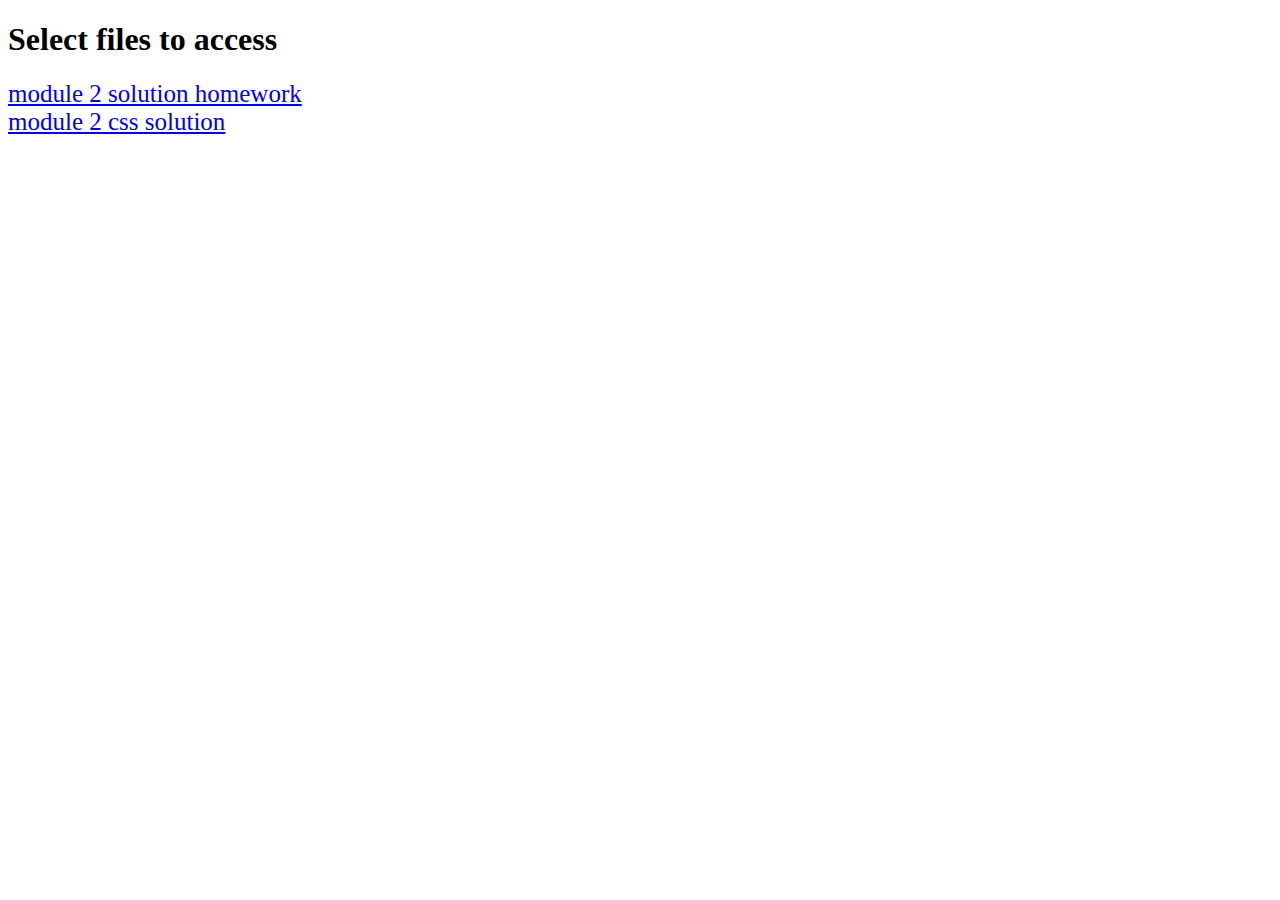
<file: HomeWorkProjects/index.html>
<!doctype html>
<html lang="en">
<head>
  <meta charset="utf-8">
  
  
  
  <style>
    a {
     font-size: 25px;  
    
    }
  
  </style>

  
  
  </head>

  
  <body>
    <h1> Select files to access </h1>
    
    
    <div>
    <a href="https://j1ar0e1d.github.io/HomeWorkProjects/HomeWorkProjects/module2solutionhw.html"> module 2 solution homework </a>
    </div>
    
    <div>
      <a href="https://j1ar0e1d.github.io/HomeWorkProjects/HomeWorkProjects/css/module2-solution.css"> module 2 css solution </a>
    </div>
  
  
  </body>
</hmtl>
</file>
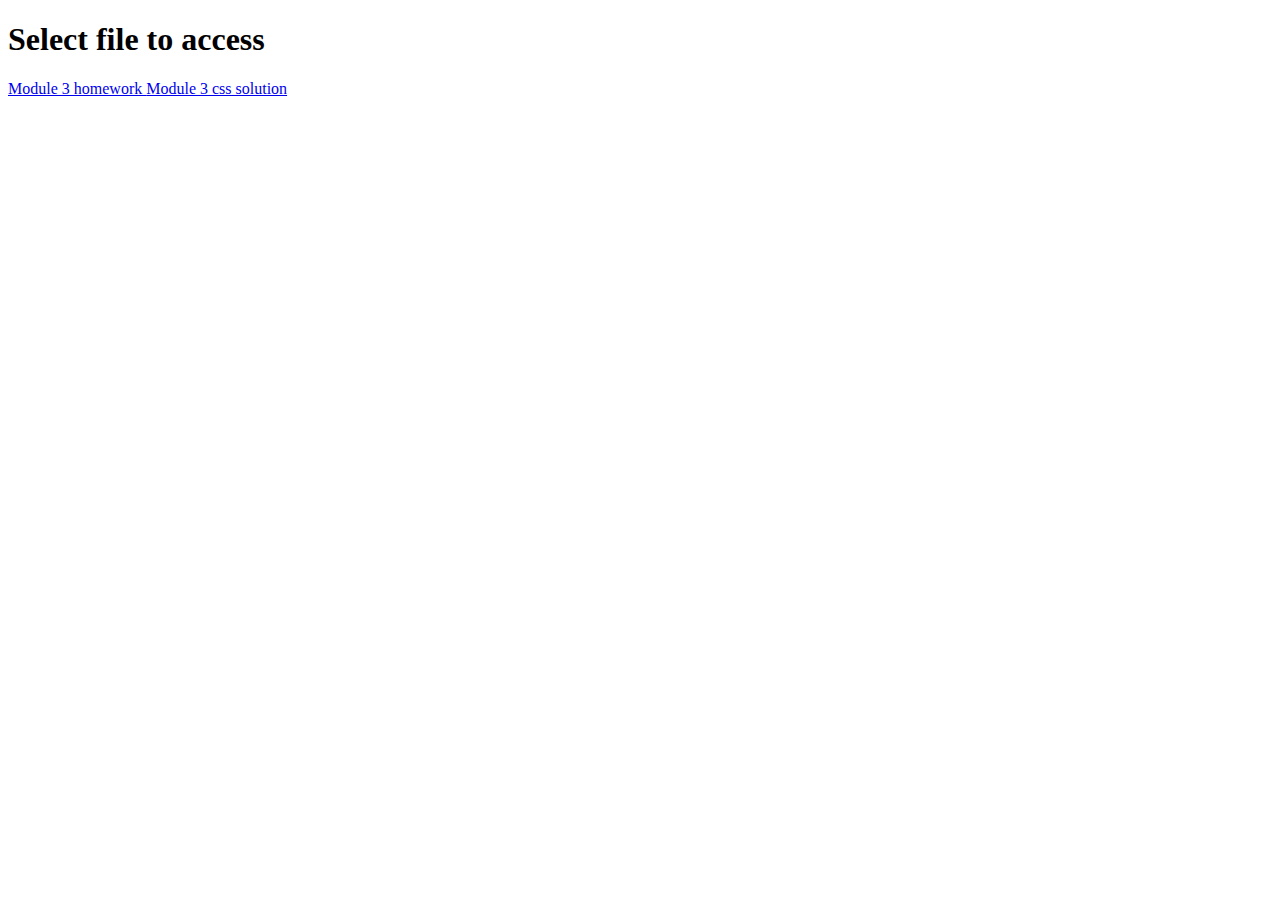
<file: Module3solution/index.html>
<!doctype html>
<html lang="en">
<head>
  <meta charset="utf-8">
  
  
</head>
<body>
  <h1> Select file to access </h1>
  
  <a href="https://j1ar0e1d.github.io/HomeWorkProjects/Module3solution/module3hw.html"> Module 3 homework </a>
  
  
  <a href="https://j1ar0e1d.github.io/HomeWorkProjects/Module3solution/css/module3hwCSS.css"> Module 3 css solution </a>
  
  
  
</body>
</hmtl>
</file>
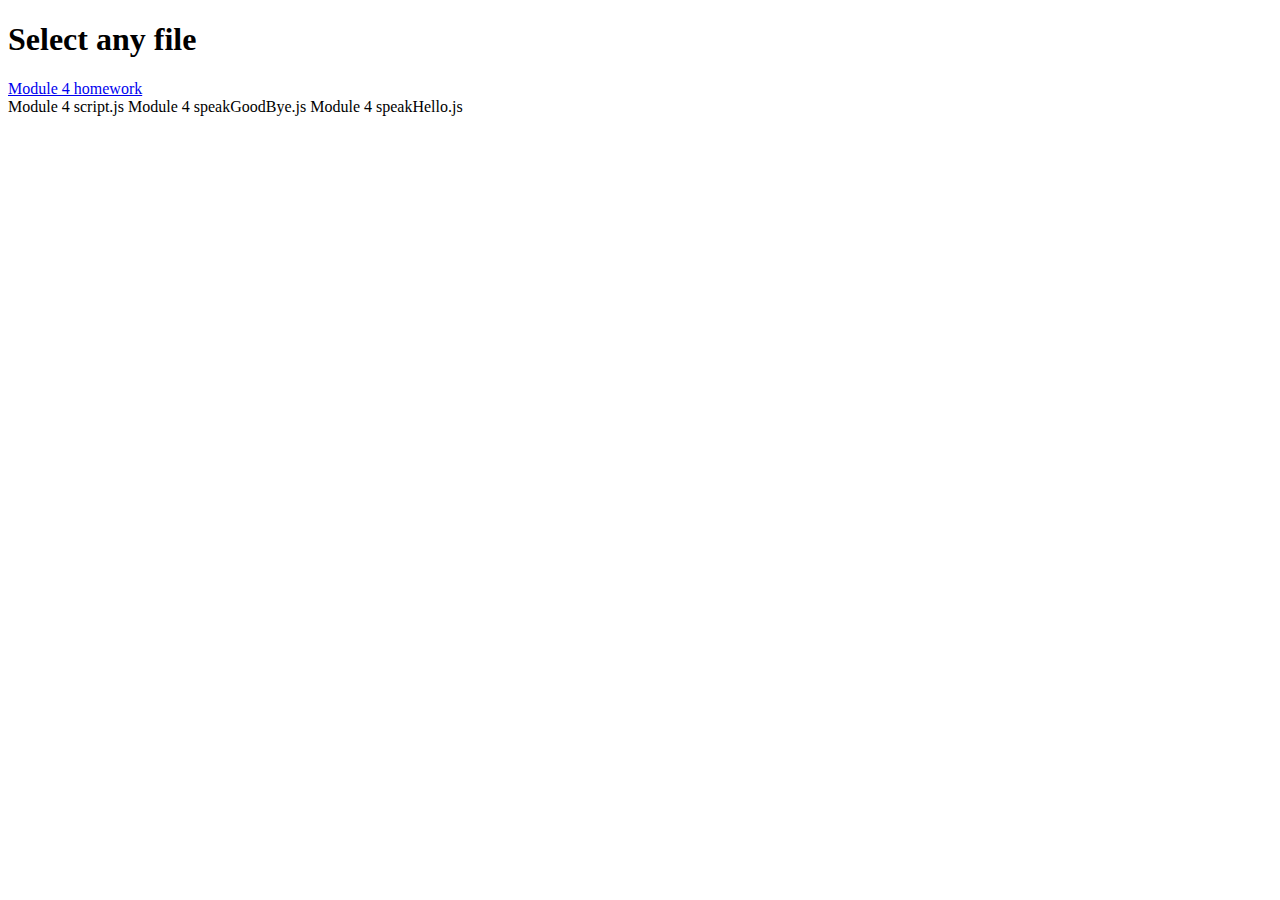
<file: HomeWorkProjects/Module4solution/index.html>
<!doctype html>
<html lang="en">
  <head>

   <meta charset="utf-8">
   <title> Module 4 Homework </title>
    <link rel="stylesheet" href="https://j1ar0e1d.github.io/HomeWorkProjects/HomeWorkProjects/Module4solution/indexCSS.css">

  </head>


  <body>
   
    <h1 class="title"> Select any file </h1>
  
  <div>
  <a href="https://j1ar0e1d.github.io/HomeWorkProjects/HomeWorkProjects/Module4solution/module4hw.html"> Module 4 homework </a>
  </div>
  
  <div>
  
  <a src="https://j1ar0e1d.github.io/HomeWorkProjects/HomeWorkProjects/Module4solution/script.js"> Module 4 script.js </a>
  <a src="https://j1ar0e1d.github.io/HomeWorkProjects/HomeWorkProjects/Module4solution/speakGoodBye.js"> Module 4 speakGoodBye.js </a>
  <a src="https://j1ar0e1d.github.io/HomeWorkProjects/HomeWorkProjects/Module4solution/speakHello.js"> Module 4 speakHello.js </a>
  


  </div>



    </body>


</hmtl>
</file>
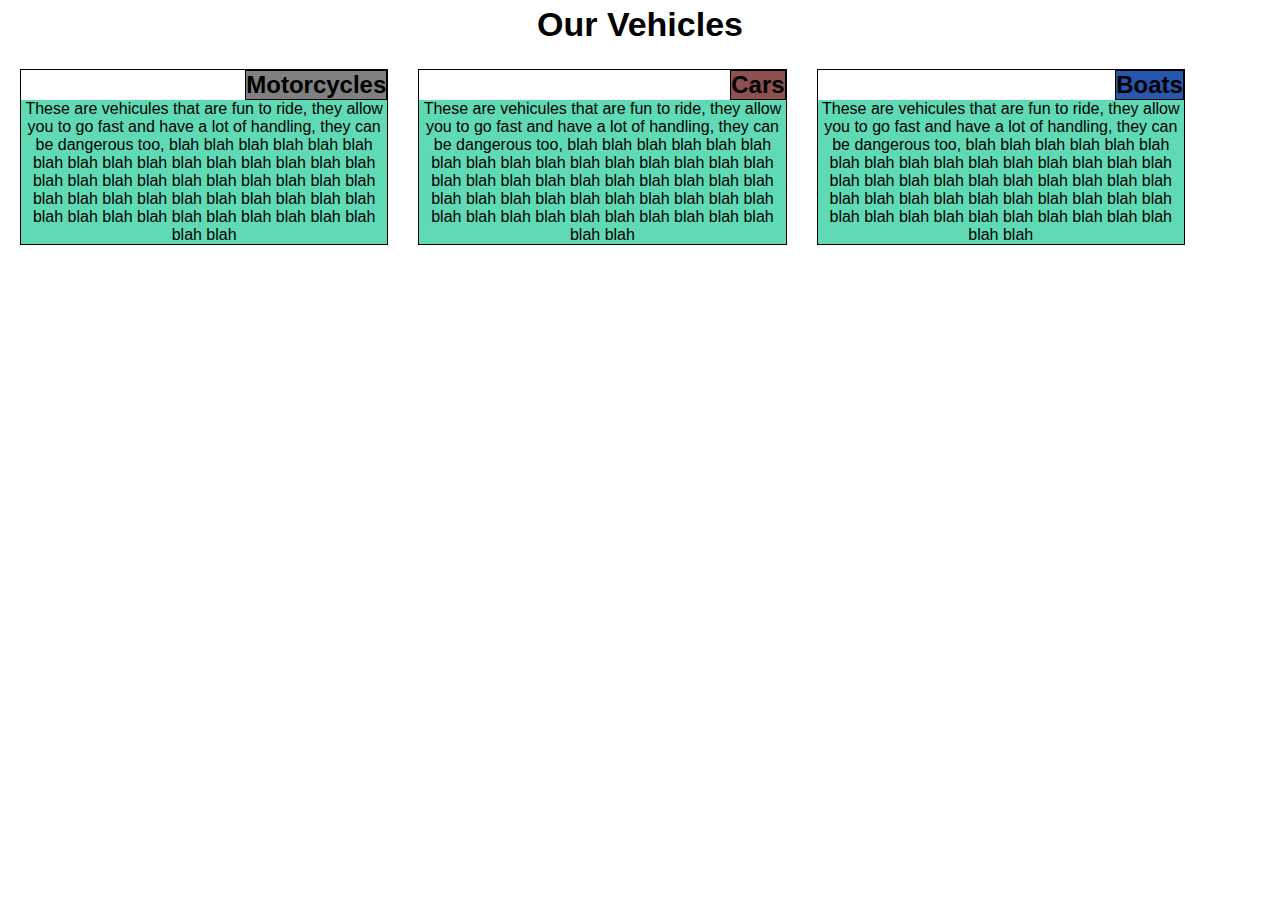
<file: module2solutionhw.html>
<!doctype html>
<html lang="en">

<head>
<meta charset="utf-8">
<title> Assignment Solution for Module 2 </title>
<link rel="stylesheet" href="module2-solution.css">
<meta name="viewport" content="width=device-width, initial scale=1.0">

</head>

<body>




<section class="row">
<h1> Our Vehicles </h1>

<section class="p1">
<h2> Motorcycles </h2>
<p> These are vehicules that are fun to ride, they allow you to go fast and have a lot of handling, they can be dangerous too, blah blah blah blah blah blah blah blah blah blah blah blah blah blah blah blah blah blah blah blah blah blah blah blah blah blah blah blah blah blah blah blah blah blah blah blah blah blah blah blah blah blah blah blah blah blah blah blah </p>

</section>



<section class="p2">
 <h2> Cars </h2>	
 <p> These are vehicules that are fun to ride, they allow you to go fast and have a lot of handling, they can be dangerous too, blah blah blah blah blah blah blah blah blah blah blah blah blah blah blah blah blah blah blah blah blah blah blah blah blah blah blah blah blah blah blah blah blah blah blah blah blah blah blah blah blah blah blah blah blah blah blah blah </p>

</section>



<section class="p3">
	<h2> Boats </h2>
    <p> These are vehicules that are fun to ride, they allow you to go fast and have a lot of handling, they can be dangerous too, blah blah blah blah blah blah blah blah blah blah blah blah blah blah blah blah blah blah blah blah blah blah blah blah blah blah blah blah blah blah blah blah blah blah blah blah blah blah blah blah blah blah blah blah blah blah blah blah
</p>
</section>


</section>

</body>


</hmtl>
</file>
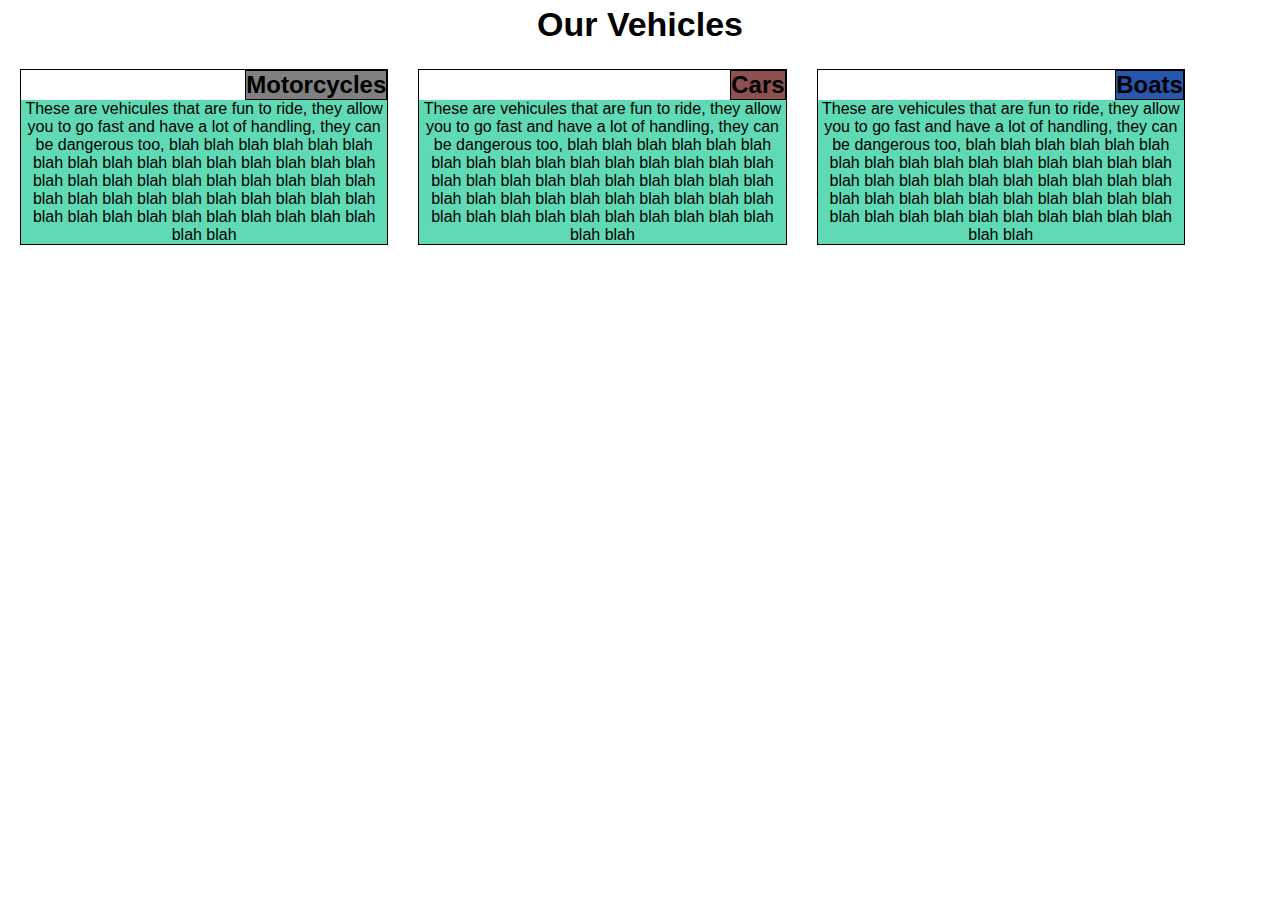
<file: HomeWorkProjects/module2solutionhw.html>
<!doctype html>
<html lang="en">

<head>
<meta charset="utf-8">
<title> Assignment Solution for Module 2 </title>
<link rel="stylesheet" href="css/module2-solution.css">
<meta name="viewport" content="width=device-width, initial scale=1.0">

</head>

<body>




<section class="row">
<h1> Our Vehicles </h1>

<section class="p1">
<h2> Motorcycles </h2>
<p> These are vehicules that are fun to ride, they allow you to go fast and have a lot of handling, they can be dangerous too, blah blah blah blah blah blah blah blah blah blah blah blah blah blah blah blah blah blah blah blah blah blah blah blah blah blah blah blah blah blah blah blah blah blah blah blah blah blah blah blah blah blah blah blah blah blah blah blah </p>

</section>



<section class="p2">
 <h2> Cars </h2>	
 <p> These are vehicules that are fun to ride, they allow you to go fast and have a lot of handling, they can be dangerous too, blah blah blah blah blah blah blah blah blah blah blah blah blah blah blah blah blah blah blah blah blah blah blah blah blah blah blah blah blah blah blah blah blah blah blah blah blah blah blah blah blah blah blah blah blah blah blah blah </p>

</section>



<section class="p3">
	<h2> Boats </h2>
    <p> These are vehicules that are fun to ride, they allow you to go fast and have a lot of handling, they can be dangerous too, blah blah blah blah blah blah blah blah blah blah blah blah blah blah blah blah blah blah blah blah blah blah blah blah blah blah blah blah blah blah blah blah blah blah blah blah blah blah blah blah blah blah blah blah blah blah blah blah
</p>
</section>


</section>

</body>


</hmtl>
</file>
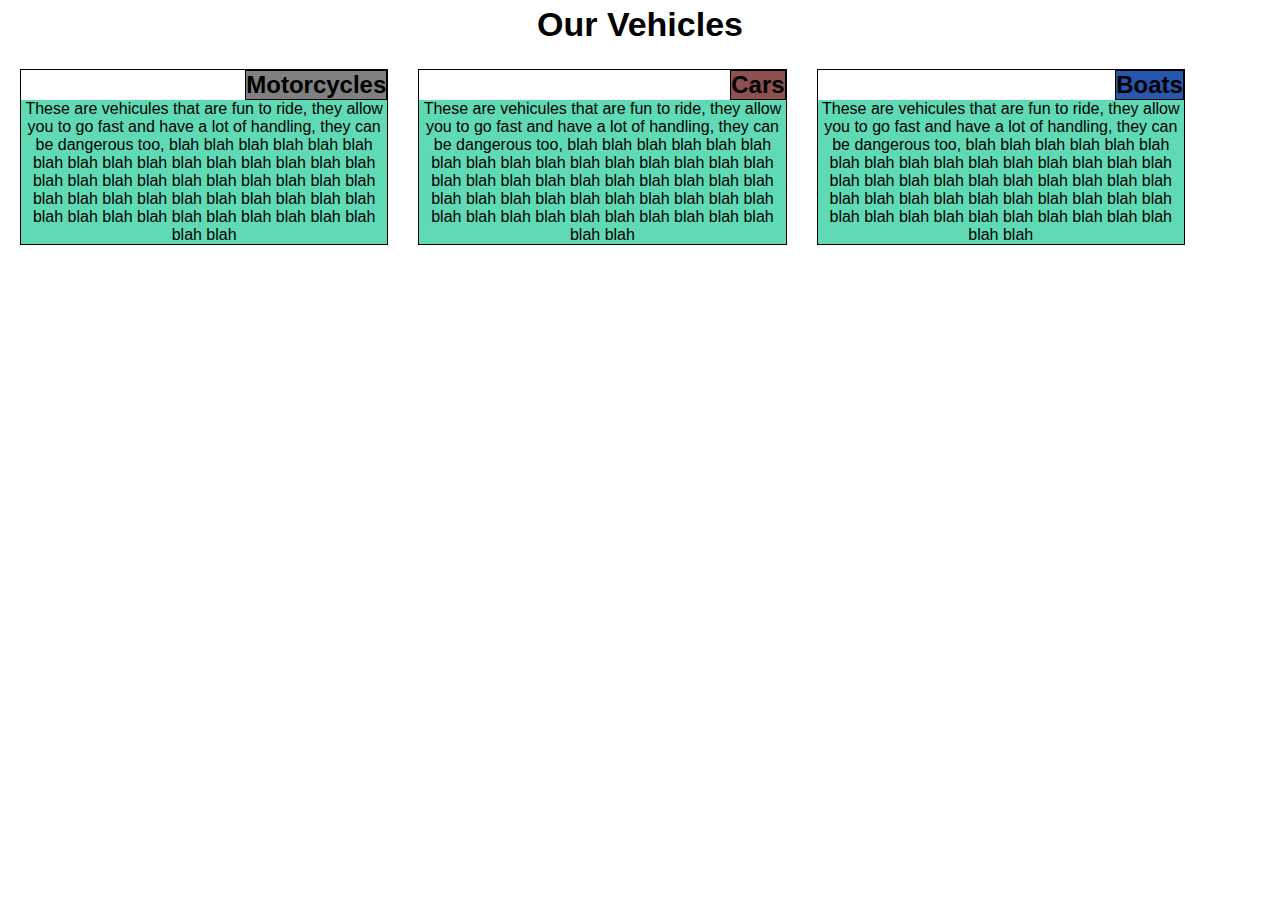
<file: solutions/module2solutionhw.html>
<!doctype html>
<html lang="en">

<head>
<meta charset="utf-8">
<title> Assignment Solution for Module 2 </title>
<link rel="stylesheet" href="module2-solution.css">
<meta name="viewport" content="width=device-width, initial scale=1.0">

</head>

<body>




<section class="row">
<h1> Our Vehicles </h1>

<section class="p1">
<h2> Motorcycles </h2>
<p> These are vehicules that are fun to ride, they allow you to go fast and have a lot of handling, they can be dangerous too, blah blah blah blah blah blah blah blah blah blah blah blah blah blah blah blah blah blah blah blah blah blah blah blah blah blah blah blah blah blah blah blah blah blah blah blah blah blah blah blah blah blah blah blah blah blah blah blah </p>

</section>



<section class="p2">
 <h2> Cars </h2>	
 <p> These are vehicules that are fun to ride, they allow you to go fast and have a lot of handling, they can be dangerous too, blah blah blah blah blah blah blah blah blah blah blah blah blah blah blah blah blah blah blah blah blah blah blah blah blah blah blah blah blah blah blah blah blah blah blah blah blah blah blah blah blah blah blah blah blah blah blah blah </p>

</section>



<section class="p3">
	<h2> Boats </h2>
    <p> These are vehicules that are fun to ride, they allow you to go fast and have a lot of handling, they can be dangerous too, blah blah blah blah blah blah blah blah blah blah blah blah blah blah blah blah blah blah blah blah blah blah blah blah blah blah blah blah blah blah blah blah blah blah blah blah blah blah blah blah blah blah blah blah blah blah blah blah
</p>
</section>


</section>

</body>


</hmtl>
</file>
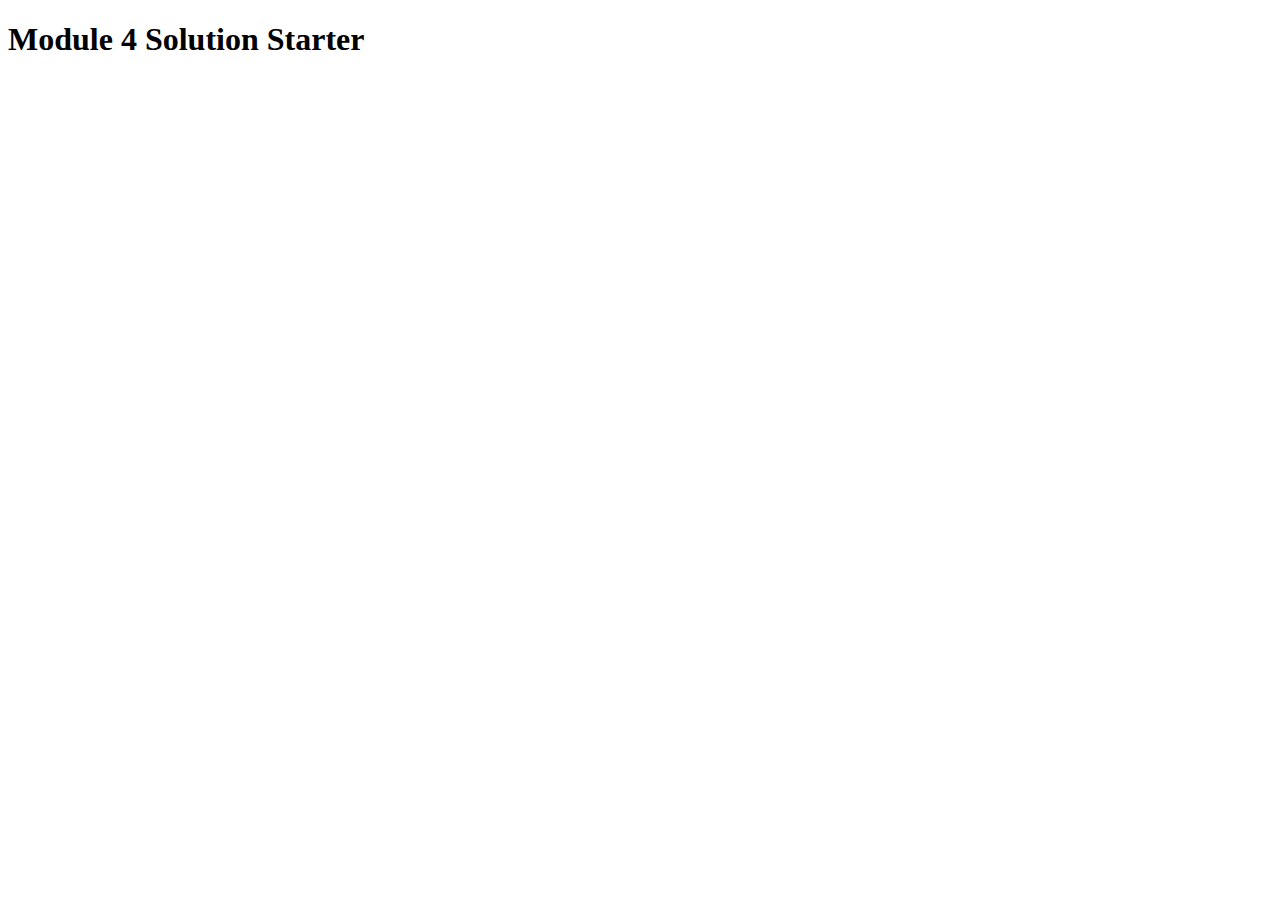
<file: HomeWorkProjects/Module4solution/module4hw.html>
<!DOCTYPE html>
<html lang="en">
<head>
  <meta charset="utf-8">
  <title>Module 4 Solution Starter</title>
  <script>
    var names = []; 
  
  
  
  </script>
 
</head>
<body>
  <h1>Module 4 Solution Starter</h1>

  <script="speakHello.js"></script>
  <script src="speakGoodBye.js"></script>
  <script src="script.js"></script> 
  
  </body>
</html>
</file>
<file: module2-solution.css>
/* BASE STYLEZ *****************************************************/

* {

    font-family: arial;
    box-sizing: border-box;
         margin: 0;
        padding: 0;
        float: left;
       

}

 h1 {

    width: 100%;
    text-align: center;
    clear: right;
    margin-bottom: 25px;
    font-size: 34px;

  } 



div {

    
	margin-right: -30%;
	width: 100%;

}





h2 {

     float: right;
     margin-right: -5px;
     margin-left: -5px;
     margin-top: 0;
     border: 1px solid black;
     
}



p {

	float: left;
    background-color: #60DAB5;
    
    text-align: center;
    border: 1px;
    margin-top: auto;
    
     
 

}

section {

	
    margin-bottom: 45px;
    margin-top: 25px;
    margin-right: auto;
    margin-left: auto;
    margin-top: auto;
    width: 25%;
    padding: 5px;
    

    
}


      
    

   

    .p1 {

    width: 31%;
    margin-left: 10px;
    margin-right: 15px;
    
    
  } 

    .p2 {

    width: 31%;
    margin-left: 5px;
    margin-right: 15px;
    
    
  }

   .p3 {

    width: 31%;
    margin-left: 15px;
    margin-right: 15px;
    

  }

.p1 > h2 {
   background-color: gray;
   margin-top: -5px;

}



.p2 > h2 {
   
   margin-top: -5px;   
   background-color: #8D5151;
  
}




.p3 > h2 {
   
   background-color: #2758AD;
   margin-top: -5px;
}

.p1 > p {
   
   margin-right: -5px;
   margin-left: -5px;
   text-align: center;
   margin-bottom: -5px;
}


.p2 > p {
   
   margin-right: -5px;
   margin-left: -5px;
   text-align: center;
   margin-bottom: -5px;
   
}


.p3 > p {
   
   margin-right: -5px;
   margin-left: -5px;
   text-align: center;
   margin-bottom: -5px;

}


 

  



.row {

	width: 100%;
}







/* DESKTOP VIEW ******************************************************/


@media (min-width: 992px) {

	
	




     h1 {

    	clear: right;
    	margin-bottom: 25px;
    
  }
 
    .p1 {

    width: 29%;
    margin-left: 15px;
    margin-right: 15px;
    margin-top: auto;
    margin-bottom: auto;
    border: 1px solid black;
    padding: 5px 5px 5px;
    
  } 

    .p2 {

    width: 29%;
    margin-left: 15px;
    margin-right: 15px;
    margin-top: auto;
    margin-bottom: auto;
    border: 1px solid black;
    padding: 5px 5px 5px;
    

  }

   .p3 {

    width: 29%;
    margin-left: 15px;
    margin-right: 15px;
    margin-top: auto;
    margin-bottom: auto;
    border: 1px solid black;
    padding: 5px 5px 5px;
  
  }

  .p1 > h2 {

    margin-top: -5px;


  }

  .p1 > p {

    margin-bottom: -5px;
    

  }


  .p2 > h2 {

    margin-top: -5px;


  }

  .p2 > p {

    margin-bottom: -5px;
    

  }
 
  .p3 > h2 {

    margin-top: -5px;


  }

  .p3 > p {

    margin-bottom: -5px;
    

  }

}

/* MEDIUM DEVICES VIEW ******************************************************/



 @media (min-width: 768px) and (max-width: 991px) {
    
      
     
      
      h1 {
        padding: 45px;
        margin-bottom: 20px; 
       
       }


    .p1 {
        
        width: 45%;
        margin-left: 25px;
        margin-right: 5px;
       border: 1px solid black;
       padding: 5px 5px 5px;

     }
     
    .p2 {

       width: 45%;
    	
        margin-right: 15px;
        margin-left: 15px;
        clear: right;
        float: right;
        border: 1px solid black;
    padding: 5px 5px 5px;

      }

    
     .p3 {

     	width:85%; 
    	margin-right: 25px;
        margin-left: 25px;
       clear: both;
       border: 1px solid black;
    padding: 5px 5px 5px;
       
     

     }

      
     .p1 > h2 {
   background-color: gray;
   margin-top: -5px;

}



.p2 > h2 {
   
   margin-top: -5px;   
   background-color: #8D5151;
  
}




.p3 > h2 {
   
   background-color: #2758AD;
   margin-top: -5px;
}

.p1 > p {
   
   margin-right: -5px;
   margin-left: -5px;
   text-align: center;
   margin-bottom: -5px;
}


.p2 > p {
   
   margin-right: -5px;
   margin-left: -5px;
   text-align: center;
   margin-bottom: -5px;
   
}


.p3 > p {
   
   margin-right: -5px;
   margin-left: -5px;
   text-align: center;
   margin-bottom: -5px;

    }

 }          


/* SMALL SIZE DEVICES VIEW ******************************************************/


 @media (max-width: 767px) {
  
  h1 {
        padding: 45px;
        margin-bottom: 20px; 
       
       }


    .p1 {
        
        width: 80%;
        margin-left: 35px;
        margin-right: 35px;
        border: 1px solid black;
        padding: 5px 5px 5px;
        clear: right;

     }
     
    .p2 {

       width: 80%;
        margin-left: 35px;
        margin-right: 35px;
         
        border: 1px solid black;
    padding: 5px 5px 5px;
      
      
       }

    
     .p3 {

     	width: 80%;
        margin-left: 35px;
        margin-right: 35px;
       clear: both;
       border: 1px solid black;
    padding: 5px 5px 5px;
       
     

     }

      
     .p1 > h2 {
   background-color: gray;
   margin-top: -5px;

}



.p2 > h2 {
   
   margin-top: -5px;   
   background-color: #8D5151;
  
}




.p3 > h2 {
   
   background-color: #2758AD;
   margin-top: -5px;
}

.p1 > p {
   
   margin-right: -5px;
   margin-left: -5px;
   text-align: center;
   margin-bottom: -5px;
}


.p2 > p {
   
   margin-right: -5px;
   margin-left: -5px;
   text-align: center;
   margin-bottom: -5px;
   
}


.p3 > p {
   
   margin-right: -5px;
   margin-left: -5px;
   text-align: center;
   margin-bottom: -5px;

}

 }



 }
</file>
<file: HomeWorkProjects/css/module2-solution.css>
/* BASE STYLEZ *****************************************************/

* {

    font-family: arial;
    box-sizing: border-box;
         margin: 0;
        padding: 0;
        float: left;
       

}

 h1 {

    width: 100%;
    text-align: center;
    clear: right;
    margin-bottom: 25px;
    font-size: 34px;

  } 



div {

    
	margin-right: -30%;
	width: 100%;

}





h2 {

     float: right;
     margin-right: -5px;
     margin-left: -5px;
     margin-top: 0;
     border: 1px solid black;
     
}



p {

	float: left;
    background-color: #60DAB5;
    
    text-align: center;
    border: 1px;
    margin-top: auto;
    
     
 

}

section {

	
    margin-bottom: 45px;
    margin-top: 25px;
    margin-right: auto;
    margin-left: auto;
    margin-top: auto;
    width: 25%;
    padding: 5px;
    

    
}


      
    

   

    .p1 {

    width: 31%;
    margin-left: 10px;
    margin-right: 15px;
    
    
  } 

    .p2 {

    width: 31%;
    margin-left: 5px;
    margin-right: 15px;
    
    
  }

   .p3 {

    width: 31%;
    margin-left: 15px;
    margin-right: 15px;
    

  }

.p1 > h2 {
   background-color: gray;
   margin-top: -5px;

}



.p2 > h2 {
   
   margin-top: -5px;   
   background-color: #8D5151;
  
}




.p3 > h2 {
   
   background-color: #2758AD;
   margin-top: -5px;
}

.p1 > p {
   
   margin-right: -5px;
   margin-left: -5px;
   text-align: center;
   margin-bottom: -5px;
}


.p2 > p {
   
   margin-right: -5px;
   margin-left: -5px;
   text-align: center;
   margin-bottom: -5px;
   
}


.p3 > p {
   
   margin-right: -5px;
   margin-left: -5px;
   text-align: center;
   margin-bottom: -5px;

}


 

  



.row {

	width: 100%;
}







/* DESKTOP VIEW ******************************************************/


@media (min-width: 992px) {

	
	




     h1 {

    	clear: right;
    	margin-bottom: 25px;
    
  }
 
    .p1 {

    width: 29%;
    margin-left: 15px;
    margin-right: 15px;
    margin-top: auto;
    margin-bottom: auto;
    border: 1px solid black;
    padding: 5px 5px 5px;
    
  } 

    .p2 {

    width: 29%;
    margin-left: 15px;
    margin-right: 15px;
    margin-top: auto;
    margin-bottom: auto;
    border: 1px solid black;
    padding: 5px 5px 5px;
    

  }

   .p3 {

    width: 29%;
    margin-left: 15px;
    margin-right: 15px;
    margin-top: auto;
    margin-bottom: auto;
    border: 1px solid black;
    padding: 5px 5px 5px;
  
  }

  .p1 > h2 {

    margin-top: -5px;


  }

  .p1 > p {

    margin-bottom: -5px;
    

  }


  .p2 > h2 {

    margin-top: -5px;


  }

  .p2 > p {

    margin-bottom: -5px;
    

  }
 
  .p3 > h2 {

    margin-top: -5px;


  }

  .p3 > p {

    margin-bottom: -5px;
    

  }

}

/* MEDIUM DEVICES VIEW ******************************************************/



 @media (min-width: 768px) and (max-width: 991px) {
    
      
     
      
      h1 {
        padding: 45px;
        margin-bottom: 20px; 
       
       }


    .p1 {
        
        width: 45%;
        margin-left: 25px;
        margin-right: 5px;
       border: 1px solid black;
       padding: 5px 5px 5px;

     }
     
    .p2 {

       width: 45%;
    	
        margin-right: 15px;
        margin-left: 15px;
        clear: right;
        float: right;
        border: 1px solid black;
    padding: 5px 5px 5px;

      }

    
     .p3 {

     	width:85%; 
    	margin-right: 25px;
        margin-left: 25px;
       clear: both;
       border: 1px solid black;
    padding: 5px 5px 5px;
       
     

     }

      
     .p1 > h2 {
   background-color: gray;
   margin-top: -5px;

}



.p2 > h2 {
   
   margin-top: -5px;   
   background-color: #8D5151;
  
}




.p3 > h2 {
   
   background-color: #2758AD;
   margin-top: -5px;
}

.p1 > p {
   
   margin-right: -5px;
   margin-left: -5px;
   text-align: center;
   margin-bottom: -5px;
}


.p2 > p {
   
   margin-right: -5px;
   margin-left: -5px;
   text-align: center;
   margin-bottom: -5px;
   
}


.p3 > p {
   
   margin-right: -5px;
   margin-left: -5px;
   text-align: center;
   margin-bottom: -5px;

    }

 }          


/* SMALL SIZE DEVICES VIEW ******************************************************/


 @media (max-width: 767px) {
  
  h1 {
        padding: 45px;
        margin-bottom: 20px; 
       
       }


    .p1 {
        
        width: 80%;
        margin-left: 35px;
        margin-right: 35px;
        border: 1px solid black;
        padding: 5px 5px 5px;
        clear: right;

     }
     
    .p2 {

       width: 80%;
        margin-left: 35px;
        margin-right: 35px;
         
        border: 1px solid black;
    padding: 5px 5px 5px;
      
      
       }

    
     .p3 {

     	width: 80%;
        margin-left: 35px;
        margin-right: 35px;
       clear: both;
       border: 1px solid black;
    padding: 5px 5px 5px;
       
     

     }

      
     .p1 > h2 {
   background-color: gray;
   margin-top: -5px;

}



.p2 > h2 {
   
   margin-top: -5px;   
   background-color: #8D5151;
  
}




.p3 > h2 {
   
   background-color: #2758AD;
   margin-top: -5px;
}

.p1 > p {
   
   margin-right: -5px;
   margin-left: -5px;
   text-align: center;
   margin-bottom: -5px;
}


.p2 > p {
   
   margin-right: -5px;
   margin-left: -5px;
   text-align: center;
   margin-bottom: -5px;
   
}


.p3 > p {
   
   margin-right: -5px;
   margin-left: -5px;
   text-align: center;
   margin-bottom: -5px;

}

 }



 }
</file>
<file: solutions/module2-solution.css>
/* BASE STYLEZ *****************************************************/

* {

    font-family: arial;
    box-sizing: border-box;
         margin: 0;
        padding: 0;
        float: left;
       

}

 h1 {

    width: 100%;
    text-align: center;
    clear: right;
    margin-bottom: 25px;
    font-size: 34px;

  } 



div {

    
	margin-right: -30%;
	width: 100%;

}





h2 {

     float: right;
     margin-right: -5px;
     margin-left: -5px;
     margin-top: 0;
     border: 1px solid black;
     
}



p {

	float: left;
    background-color: #60DAB5;
    
    text-align: center;
    border: 1px;
    margin-top: auto;
    
     
 

}

section {

	
    margin-bottom: 45px;
    margin-top: 25px;
    margin-right: auto;
    margin-left: auto;
    margin-top: auto;
    width: 25%;
    padding: 5px;
    

    
}


      
    

   

    .p1 {

    width: 31%;
    margin-left: 10px;
    margin-right: 15px;
    
    
  } 

    .p2 {

    width: 31%;
    margin-left: 5px;
    margin-right: 15px;
    
    
  }

   .p3 {

    width: 31%;
    margin-left: 15px;
    margin-right: 15px;
    

  }

.p1 > h2 {
   background-color: gray;
   margin-top: -5px;

}



.p2 > h2 {
   
   margin-top: -5px;   
   background-color: #8D5151;
  
}




.p3 > h2 {
   
   background-color: #2758AD;
   margin-top: -5px;
}

.p1 > p {
   
   margin-right: -5px;
   margin-left: -5px;
   text-align: center;
   margin-bottom: -5px;
}


.p2 > p {
   
   margin-right: -5px;
   margin-left: -5px;
   text-align: center;
   margin-bottom: -5px;
   
}


.p3 > p {
   
   margin-right: -5px;
   margin-left: -5px;
   text-align: center;
   margin-bottom: -5px;

}


 

  



.row {

	width: 100%;
}







/* DESKTOP VIEW ******************************************************/


@media (min-width: 992px) {

	
	




     h1 {

    	clear: right;
    	margin-bottom: 25px;
    
  }
 
    .p1 {

    width: 29%;
    margin-left: 15px;
    margin-right: 15px;
    margin-top: auto;
    margin-bottom: auto;
    border: 1px solid black;
    padding: 5px 5px 5px;
    
  } 

    .p2 {

    width: 29%;
    margin-left: 15px;
    margin-right: 15px;
    margin-top: auto;
    margin-bottom: auto;
    border: 1px solid black;
    padding: 5px 5px 5px;
    

  }

   .p3 {

    width: 29%;
    margin-left: 15px;
    margin-right: 15px;
    margin-top: auto;
    margin-bottom: auto;
    border: 1px solid black;
    padding: 5px 5px 5px;
  
  }

  .p1 > h2 {

    margin-top: -5px;


  }

  .p1 > p {

    margin-bottom: -5px;
    

  }


  .p2 > h2 {

    margin-top: -5px;


  }

  .p2 > p {

    margin-bottom: -5px;
    

  }
 
  .p3 > h2 {

    margin-top: -5px;


  }

  .p3 > p {

    margin-bottom: -5px;
    

  }

}

/* MEDIUM DEVICES VIEW ******************************************************/



 @media (min-width: 768px) and (max-width: 991px) {
    
      
     
      
      h1 {
        padding: 45px;
        margin-bottom: 20px; 
       
       }


    .p1 {
        
        width: 45%;
        margin-left: 25px;
        margin-right: 5px;
       border: 1px solid black;
       padding: 5px 5px 5px;

     }
     
    .p2 {

       width: 45%;
    	
        margin-right: 15px;
        margin-left: 15px;
        clear: right;
        float: right;
        border: 1px solid black;
    padding: 5px 5px 5px;

      }

    
     .p3 {

     	width:85%; 
    	margin-right: 25px;
        margin-left: 25px;
       clear: both;
       border: 1px solid black;
    padding: 5px 5px 5px;
       
     

     }

      
     .p1 > h2 {
   background-color: gray;
   margin-top: -5px;

}



.p2 > h2 {
   
   margin-top: -5px;   
   background-color: #8D5151;
  
}




.p3 > h2 {
   
   background-color: #2758AD;
   margin-top: -5px;
}

.p1 > p {
   
   margin-right: -5px;
   margin-left: -5px;
   text-align: center;
   margin-bottom: -5px;
}


.p2 > p {
   
   margin-right: -5px;
   margin-left: -5px;
   text-align: center;
   margin-bottom: -5px;
   
}


.p3 > p {
   
   margin-right: -5px;
   margin-left: -5px;
   text-align: center;
   margin-bottom: -5px;

    }

 }          


/* SMALL SIZE DEVICES VIEW ******************************************************/


 @media (max-width: 767px) {
  
  h1 {
        padding: 45px;
        margin-bottom: 20px; 
       
       }


    .p1 {
        
        width: 80%;
        margin-left: 35px;
        margin-right: 35px;
        border: 1px solid black;
        padding: 5px 5px 5px;
        clear: right;

     }
     
    .p2 {

       width: 80%;
        margin-left: 35px;
        margin-right: 35px;
         
        border: 1px solid black;
    padding: 5px 5px 5px;
      
      
       }

    
     .p3 {

     	width: 80%;
        margin-left: 35px;
        margin-right: 35px;
       clear: both;
       border: 1px solid black;
    padding: 5px 5px 5px;
       
     

     }

      
     .p1 > h2 {
   background-color: gray;
   margin-top: -5px;

}



.p2 > h2 {
   
   margin-top: -5px;   
   background-color: #8D5151;
  
}




.p3 > h2 {
   
   background-color: #2758AD;
   margin-top: -5px;
}

.p1 > p {
   
   margin-right: -5px;
   margin-left: -5px;
   text-align: center;
   margin-bottom: -5px;
}


.p2 > p {
   
   margin-right: -5px;
   margin-left: -5px;
   text-align: center;
   margin-bottom: -5px;
   
}


.p3 > p {
   
   margin-right: -5px;
   margin-left: -5px;
   text-align: center;
   margin-bottom: -5px;

}

 }



 }
</file>
